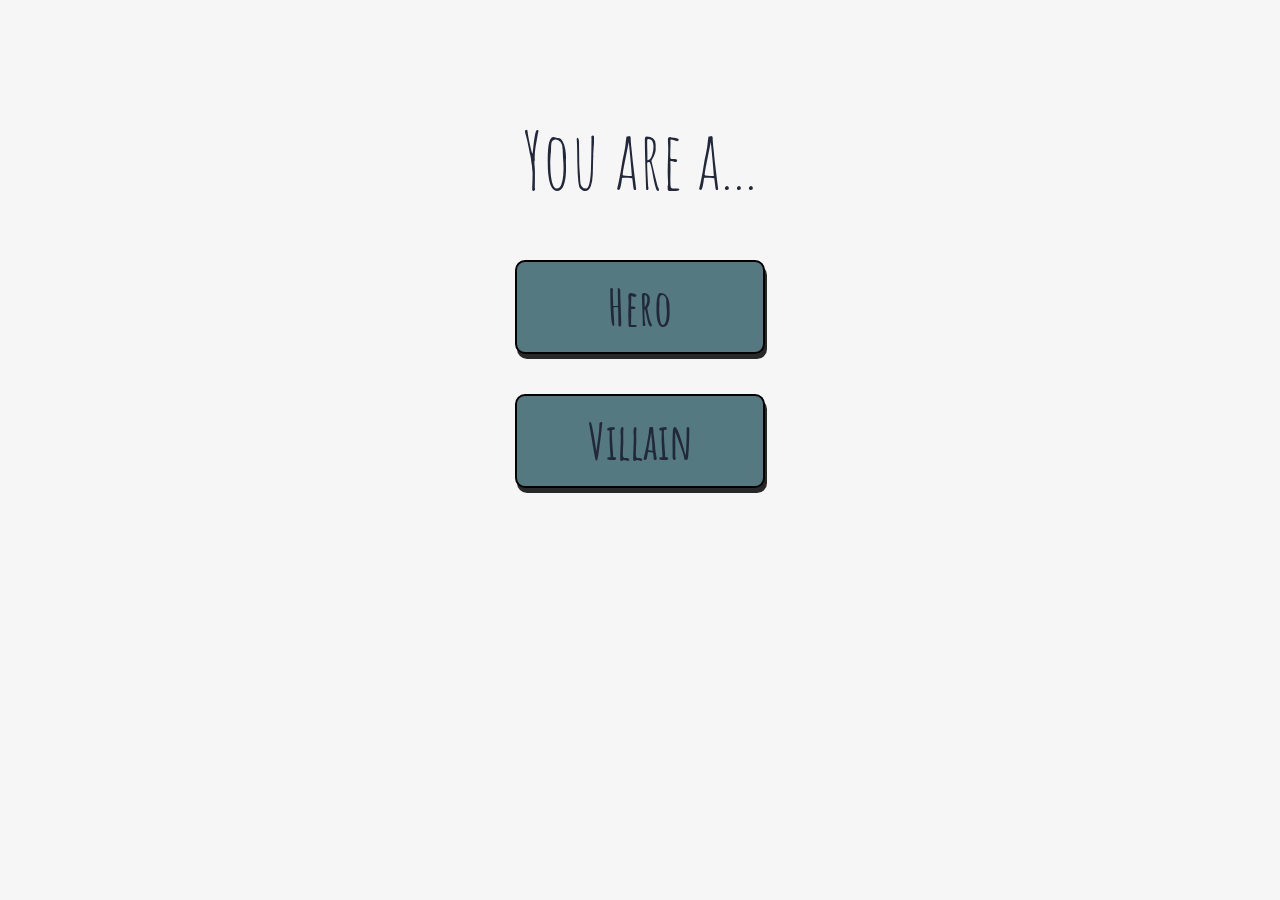
<file: index.html>
<!DOCTYPE html>
<html lang="en">
<head>
  <meta charset="UTF-8" />
  <meta name="viewport" content="width=device-width, initial-scale=1.0">
  <title>Heroes and Villains</title>
  <link href="https://fonts.googleapis.com/css?family=Amatic+SC" rel="stylesheet">
  <link rel="stylesheet" href="css/index.css" />
</head>
<body>
<div class="container home">
  <div class="start">
      <h1>You are a...</h1>
        <a href="hero.html" class="button hero">
          <div class="character">
            <h2>Hero</h2>
          </div>
        </a>
        <a href="villain.html" class="button villain">
          <div class="character">
            <h2>Villain</h2>
          </div>
        </a>
  </div>
</div>  <!--//container-->
</body>
</html>
</file>
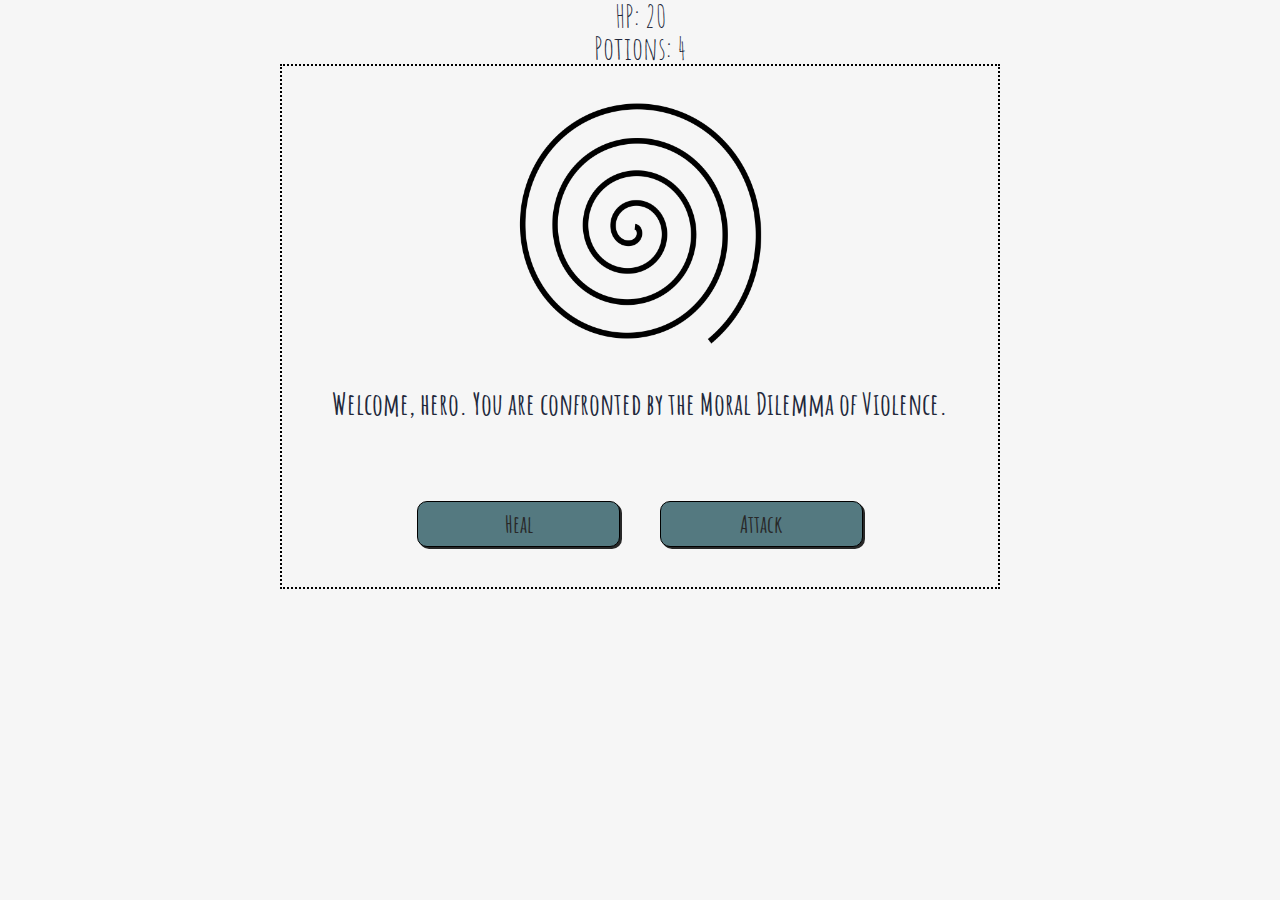
<file: hero.html>
<!DOCTYPE html>
<html lang="en">
<head>
  <meta charset="UTF-8" />
  <meta name="viewport" content="width=device-width, initial-scale=1.0">
</head>
  <title>Heroes and Villains</title>
  <link href="https://fonts.googleapis.com/css?family=Amatic+SC|Lora" rel="stylesheet">
  <link rel="stylesheet" href="css/index.css" />

<body>
<div class="container hero">
  <div id="player-data" class="player-data">
    <h3>HP: <span id="player-hp">20</span></h3>
    <h3>Potions: <span id="player-potions">4</span></h3>
  </div>
  <div class="game-container">
    <div class="fight-image">
      <img src="img/spiral.png" />
    </div>
      <h3 id="message-area">Welcome, hero. You are confronted by the Moral Dilemma of Violence.</h3>
      <div id="hero-heal" class="character-action heal">
        <h4>Heal</h4>
      </div>
      <div id="hero-fight" class="character-action attack">
        <h4>Attack</h4>
      </div>
      <a href="index.html" id="restart-button" class="restart hidden">
        <div class="start-over">
          <h4 id="start-over">hi</h4>
        </div>
      </a>
  </div>
</div>  <!--//container-->
<script type="text/javascript" src="js/hero.js"></script>
</body>
</html>
</file>
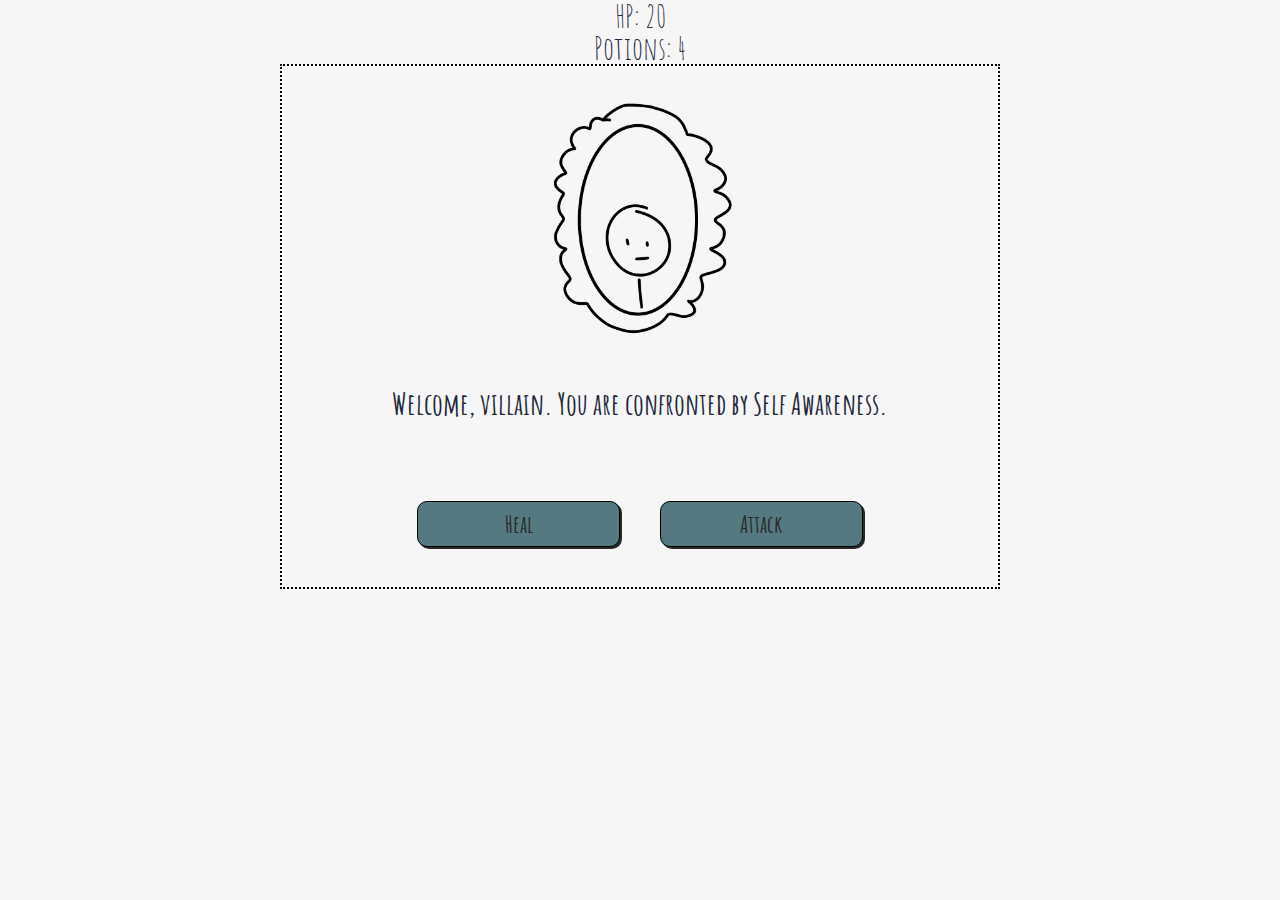
<file: villain.html>
<!DOCTYPE html>
<html lang="en">
<head>
  <meta charset="UTF-8" />
  <meta name="viewport" content="width=device-width, initial-scale=1.0">
  <title>Heroes and Villains</title>
  <link href="https://fonts.googleapis.com/css?family=Amatic+SC|Lora" rel="stylesheet">
  <link rel="stylesheet" href="css/index.css" />

<!-- <script type="text/javascript" src="js/villain.js"></script> -->
</head>
<body>
<div class="container villain">
  <div id="player-data" class="player-data">
    <h3>HP: <span id="player-hp">20</span></h3>
    <h3>Potions: <span id="player-potions">4</span></h3>
  </div>
  <div class="game-container">
    <div class="fight-image">
      <img src="img/mirror.png" />
    </div>
      <h3 id="message-area">Welcome, villain. You are confronted by Self Awareness.</h3>
      <div id="villain-heal" class="character-action heal">
        <h4>Heal</h4>
      </div>
      <div id="villain-fight" class="character-action attack">
        <h4>Attack</h4>
      </div>
      <a href="index.html" id="restart-button" class="restart hidden">
        <div class="start-over">
          <h4 id="start-over">hi</h4>
        </div>
      </a>

  </div>
</div>  <!--//container-->
<script type="text/javascript" src="js/villain.js"></script>
</body>
</html>
</file>
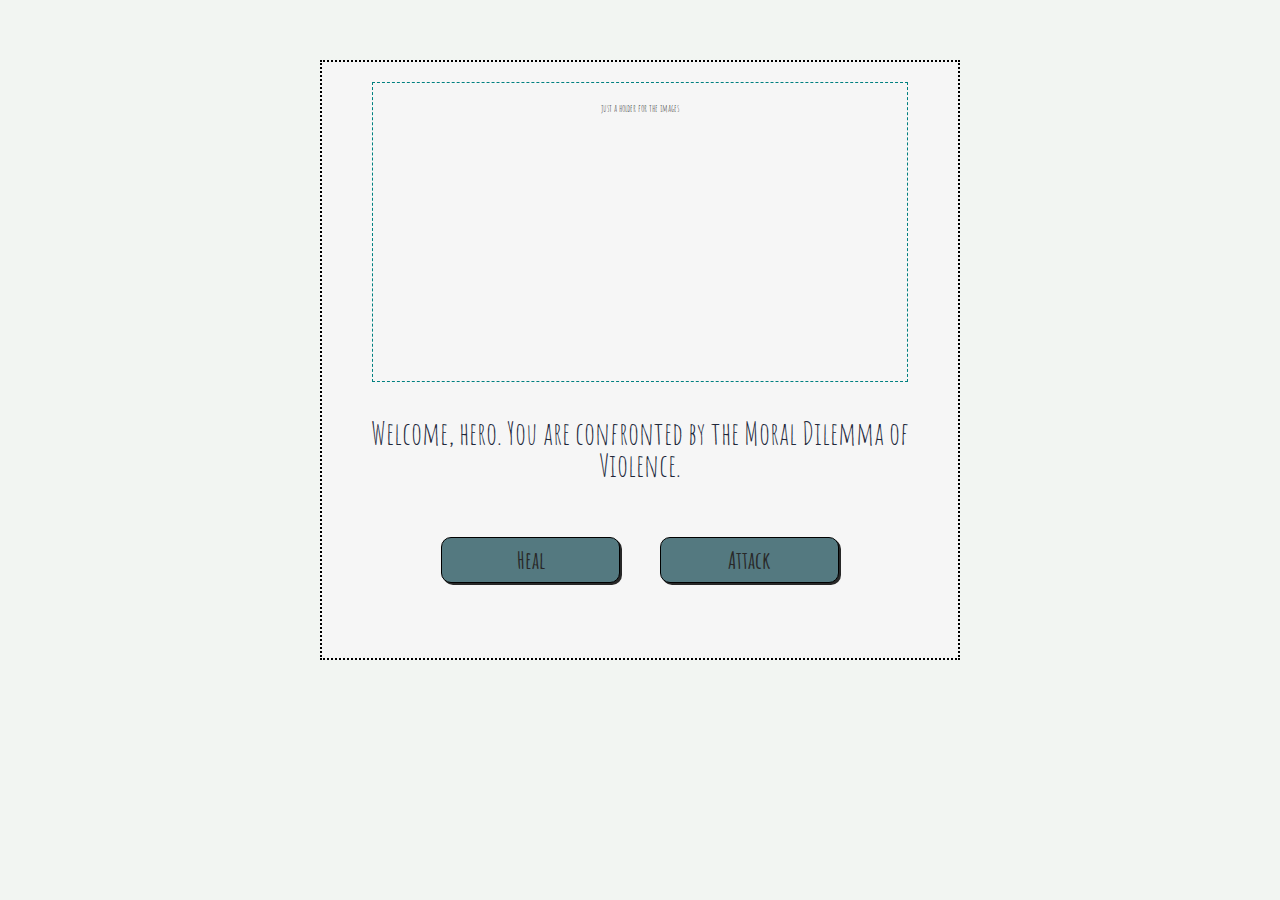
<file: Heroes and Villains/hero.html>
<!DOCTYPE html>
<html lang="en">
<head>
  <meta charset="UTF-8" />
  <title>Heroes and Villains</title>
  <link href="https://fonts.googleapis.com/css?family=Amatic+SC|Lora" rel="stylesheet">
  <link rel="stylesheet" href="css/index.css" />
</head>
<body>
<div class="container hero">
  <div class="game-container">
    <div class="fight-image">
      just a holder for the images
    </div>
      <h3 id="message-area">Welcome, hero. You are confronted by the Moral Dilemma of Violence.</h3>
      <div id="hero-heal" class="character-action heal">
        <h4>Heal</h4>
      </div>
      <div id="hero-fight" class="character-action attack">
        <h4>Attack</h4>
      </div>
  </div>
</div>  <!--//container-->
<script type="text/javascript" src="js/hero.js"></script>
</body>
</html>
</file>
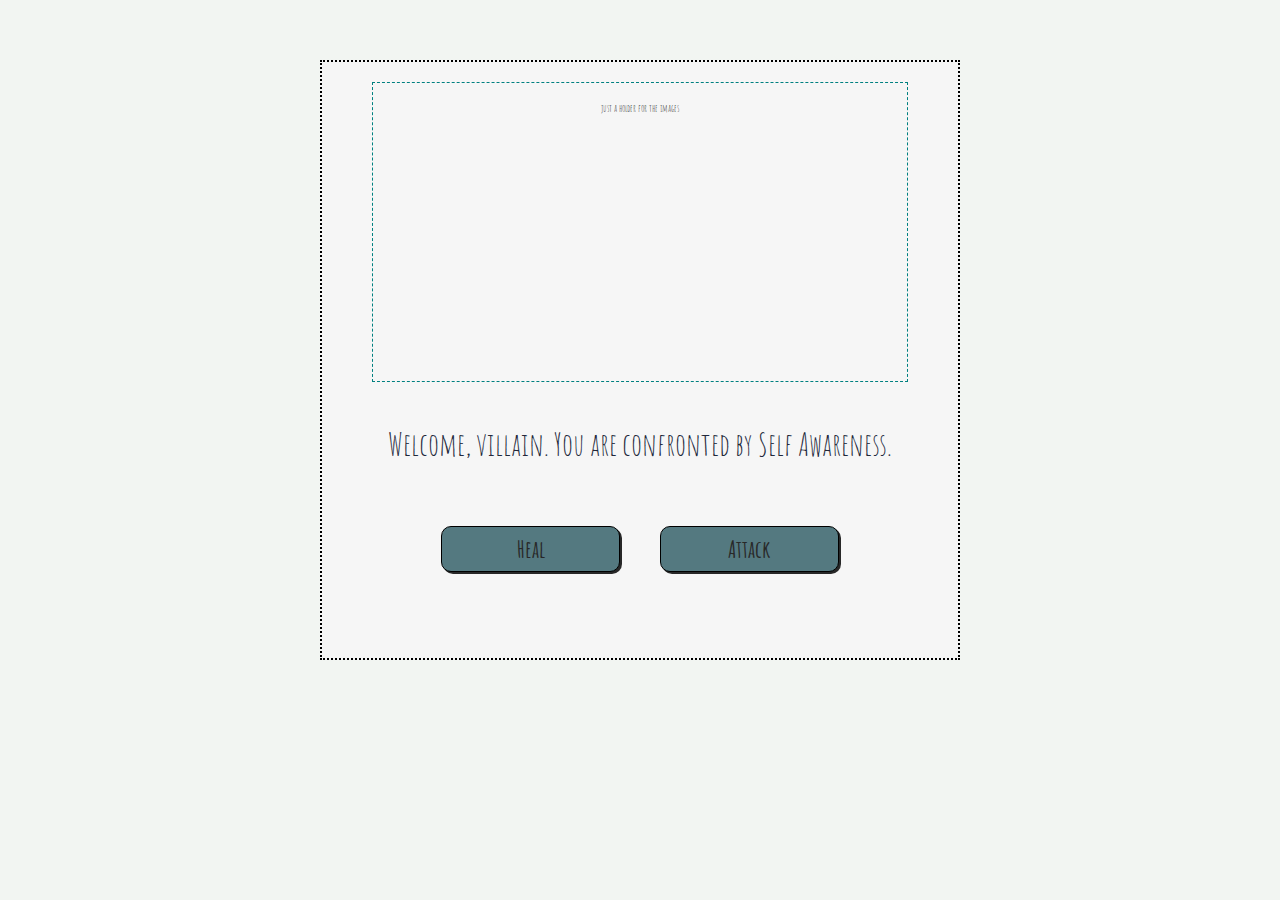
<file: Heroes and Villains/villain.html>
<!DOCTYPE html>
<html lang="en">
<head>
  <meta charset="UTF-8" />
  <title>Heroes and Villains</title>
  <link href="https://fonts.googleapis.com/css?family=Amatic+SC|Lora" rel="stylesheet">
  <link rel="stylesheet" href="css/index.css" />
<!-- <script type="text/javascript" src="js/villain.js"></script> -->
</head>
<body>
<div class="container villain">
  <div class="game-container">
    <div class="fight-image">
      just a holder for the images
    </div>
      <h3 id="message-area">Welcome, villain. You are confronted by Self Awareness.</h3>
      <div id="villain-heal" class="character-action heal">
        <h4>Heal</h4>
      </div>
      <div id="villain-fight" class="character-action attack">
        <h4>Attack</h4>
      </div>
  </div>
</div>  <!--//container-->
<script type="text/javascript" src="js/villain.js"></script>
</body>
</html>
</file>
<file: css/index.css>
.mainButtonStyle {
  width: 50%;
  max-width: 250px;
  border: 2px solid black;
  border-radius: 10px;
  box-shadow: 2px 5px #282828;
  background-color: #547980;
  margin: 20px;
  padding: 20px;
  text-decoration: none;
}
.mainButtonStyle:hover {
  background-color: #87a1a6;
  cursor: pointer;
}
.mainButtonStyle h1 {
  font-family: 'Lora', serif;
  font-size: 3rem;
  text-decoration: none;
  color: #282828;
}
.secondaryButtonStyle {
  width: 30%;
  border: 1px solid black;
  border-radius: 10px;
  box-shadow: 2px 2px;
  background-color: #547980;
  margin: 20px;
  padding: 10px;
}
.secondaryButtonStyle:hover {
  background-color: #87a1a6;
  cursor: pointer;
}
.secondaryButtonStyle h4 {
  font-size: 2.4rem;
  font-weight: 600;
  color: #282828;
}
.tertiaryButtonStyle {
  width: 200px;
  border: 1px solid black;
  border-radius: 10px;
  box-shadow: 2px 2px #282828;
  background-color: #547980;
  margin: 20px;
  padding: 20px;
  text-decoration: none;
}
.tertiaryButtonStyle:hover {
  background-color: #87a1a6;
  cursor: pointer;
}
.tertiaryButtonStyle h4 {
  font-size: 2.4rem;
  font-weight: 600;
  color: #282828;
  text-decoration: none;
}
/* http://meyerweb.com/eric/tools/css/reset/
   v2.0 | 20110126
   License: none (public domain)
*/
html,
body,
div,
span,
applet,
object,
iframe,
h1,
h2,
h3,
h4,
h5,
h6,
p,
blockquote,
pre,
a,
abbr,
acronym,
address,
big,
cite,
code,
del,
dfn,
em,
img,
ins,
kbd,
q,
s,
samp,
small,
strike,
strong,
sub,
sup,
tt,
var,
b,
u,
i,
center,
dl,
dt,
dd,
ol,
ul,
li,
fieldset,
form,
label,
legend,
table,
caption,
tbody,
tfoot,
thead,
tr,
th,
td,
article,
aside,
canvas,
details,
embed,
figure,
figcaption,
footer,
header,
hgroup,
menu,
nav,
output,
ruby,
section,
summary,
time,
mark,
audio,
video {
  margin: 0;
  padding: 0;
  border: 0;
  font-size: 100%;
  font: inherit;
  vertical-align: baseline;
}
/* HTML5 display-role reset for older browsers */
article,
aside,
details,
figcaption,
figure,
footer,
header,
hgroup,
menu,
nav,
section {
  display: block;
}
body {
  line-height: 1;
}
ol,
ul {
  list-style: none;
}
blockquote,
q {
  quotes: none;
}
blockquote:before,
blockquote:after,
q:before,
q:after {
  content: '';
  content: none;
}
table {
  border-collapse: collapse;
  border-spacing: 0;
}
* {
  box-sizing: border-box;
}
html {
  font-size: 62.5%;
}
html,
body {
  font-family: 'Amatic SC', cursive;
  color: #282828;
  background-color: #F6F6F6;
}
h2,
h3,
h4,
h5,
p {
  font-family: 'Amatic SC', cursive;
  color: #22283A;
}
h1 {
  font-family: 'Amatic SC', cursive;
  color: #22283A;
  font-size: 8rem;
}
h2 {
  font-family: 'Amatic SC', cursive;
  font-size: 5rem;
  font-weight: 800;
}
h3 {
  font-size: 3.2rem;
}
p {
  font-family: 'Amatic SC', cursive;
  font-size: 2.6rem;
  line-height: 1.4;
}
.container {
  max-width: 800px;
  width: 100%;
  margin: 0 auto;
}
.container .player-data {
  max-width: 800px;
  width: 100%;
  margin: 0 auto;
  text-align: center;
  position: sticky;
  top: 0;
  background-color: #F6F6F6;
}
.game-container {
  background-color: #F6F6F6;
  max-width: 800px;
  border: 2px dotted black;
  width: 90%;
  min-height: 525px;
  margin: auto;
  padding: 20px;
  display: flex;
  flex-wrap: wrap;
  justify-content: center;
  align-items: flex-start;
  text-align: center;
}
@media ( max-width: 400px ) {
  .game-container {
    margin: 1%, auto;
    display: flex;
    flex-wrap: wrap;
    justify-content: center;
    align-items: center;
    flex-direction: column;
    padding: 5px;
  }
}
.game-container .fight-image img {
  width: 40%;
  height: 90%;
  padding: 10px;
}
@media ( max-width: 400px ) {
  .game-container .fight-image img {
    width: 50%;
    height: auto;
    padding: 0px;
    margin-top: 0px;
  }
}
.game-container h3 {
  font-size: 3rem;
  font-weight: 650;
}
@media ( max-width: 400px ) {
  .game-container h3 {
    font-size: 2.6rem;
  }
}
.game-container .character-action {
  width: 30%;
  border: 1px solid black;
  border-radius: 10px;
  box-shadow: 2px 2px;
  background-color: #547980;
  margin: 20px;
  padding: 10px;
  align-self: flex-end;
}
.game-container .character-action:hover {
  background-color: #87a1a6;
  cursor: pointer;
}
.game-container .character-action h4 {
  font-size: 2.4rem;
  font-weight: 600;
  color: #282828;
}
@media ( max-width: 400px ) {
  .game-container .character-action {
    align-self: center;
    width: 80%;
    margin: 10px;
    padding: 15px;
  }
  .game-container .character-action h4 {
    font-size: 3rem;
  }
  .game-container .character-action:hover {
    background-color: #547980;
  }
}
@media ( max-width: 400px ) {
  .game-container .heal {
    order: 1;
  }
}
.game-container .restart {
  text-decoration: none;
}
.game-container .start-over {
  width: 200px;
  border: 1px solid black;
  border-radius: 10px;
  box-shadow: 2px 2px #282828;
  background-color: #547980;
  margin: 20px;
  padding: 20px;
  text-decoration: none;
}
.game-container .start-over:hover {
  background-color: #87a1a6;
  cursor: pointer;
}
.game-container .start-over h4 {
  font-size: 2.4rem;
  font-weight: 600;
  color: #282828;
  text-decoration: none;
}
@media ( max-width: 400px ) {
  .game-container .start-over {
    width: 100%;
    margin: 10px 0;
    padding: 15px;
    align-self: center;
  }
  .game-container .start-over h4 {
    text-decoration: none;
    font-size: 3.6rem;
  }
  .game-container .start-over:hover {
    background-color: #547980;
  }
}
.hidden {
  display: none;
}
.container .start {
  width: 100%;
  margin: 0, auto;
  padding: 10%;
  display: flex;
  flex-wrap: wrap;
  justify-content: space-around;
  align-items: center;
  flex-direction: column;
  text-align: center;
}
.container .start h1 {
  margin: 40px;
}
@media ( max-width: 400px ) {
  .container .start h1 {
    font-size: 4rem;
  }
}
.container .start .button {
  width: 50%;
  max-width: 250px;
  border: 2px solid black;
  border-radius: 10px;
  box-shadow: 2px 5px #282828;
  background-color: #547980;
  margin: 20px;
  padding: 20px;
  text-decoration: none;
}
.container .start .button:hover {
  background-color: #87a1a6;
  cursor: pointer;
}
.container .start .button h1 {
  font-family: 'Lora', serif;
  font-size: 3rem;
  text-decoration: none;
  color: #282828;
}
@media ( max-width: 400px ) {
  .container .start .button {
    width: 80%;
  }
}
</file>
<file: Heroes and Villains/css/index.css>
.mainButtonStyle {
  width: 30%;
  border: 2px solid black;
  border-radius: 10px;
  box-shadow: 2px 5px #282828;
  background-color: #547980;
  margin: 20px;
  padding: 20px;
  text-decoration: none;
}
.mainButtonStyle:hover {
  background-color: #87a1a6;
  cursor: pointer;
}
.mainButtonStyle h1 {
  font-family: 'Lora', serif;
  font-size: 3rem;
  text-decoration: none;
  color: #282828;
}
.secondaryButtonStyle {
  width: 30%;
  border: 1px solid black;
  border-radius: 10px;
  box-shadow: 2px 2px;
  background-color: #547980;
  margin: 20px;
  padding: 10px;
}
.secondaryButtonStyle:hover {
  background-color: #87a1a6;
  cursor: pointer;
}
.secondaryButtonStyle h4 {
  font-size: 2.4rem;
  font-weight: 600;
  color: #282828;
}
.tertiaryButtonStyle {
  width: 80%;
  border: 1px solid black;
  border-radius: 10px;
  box-shadow: 2px 2px;
  background-color: #547980;
  margin: 20px;
  padding: 10px;
}
.tertiaryButtonStyle:hover {
  background-color: #87a1a6;
  cursor: pointer;
}
.tertiaryButtonStyle h4 {
  font-size: 2.4rem;
  font-weight: 600;
  color: #282828;
}
/* http://meyerweb.com/eric/tools/css/reset/
   v2.0 | 20110126
   License: none (public domain)
*/
html,
body,
div,
span,
applet,
object,
iframe,
h1,
h2,
h3,
h4,
h5,
h6,
p,
blockquote,
pre,
a,
abbr,
acronym,
address,
big,
cite,
code,
del,
dfn,
em,
img,
ins,
kbd,
q,
s,
samp,
small,
strike,
strong,
sub,
sup,
tt,
var,
b,
u,
i,
center,
dl,
dt,
dd,
ol,
ul,
li,
fieldset,
form,
label,
legend,
table,
caption,
tbody,
tfoot,
thead,
tr,
th,
td,
article,
aside,
canvas,
details,
embed,
figure,
figcaption,
footer,
header,
hgroup,
menu,
nav,
output,
ruby,
section,
summary,
time,
mark,
audio,
video {
  margin: 0;
  padding: 0;
  border: 0;
  font-size: 100%;
  font: inherit;
  vertical-align: baseline;
}
/* HTML5 display-role reset for older browsers */
article,
aside,
details,
figcaption,
figure,
footer,
header,
hgroup,
menu,
nav,
section {
  display: block;
}
body {
  line-height: 1;
}
ol,
ul {
  list-style: none;
}
blockquote,
q {
  quotes: none;
}
blockquote:before,
blockquote:after,
q:before,
q:after {
  content: '';
  content: none;
}
table {
  border-collapse: collapse;
  border-spacing: 0;
}
* {
  box-sizing: border-box;
}
html {
  font-size: 62.5%;
}
html,
body {
  font-family: 'Amatic SC', cursive;
  color: #282828;
  background-color: #f2f5f2;
}
h2,
h3,
h4,
h5,
p {
  font-family: 'Amatic SC', cursive;
  color: #22283A;
}
h1 {
  font-family: 'Lora', serif;
  color: #22283A;
  font-size: 6rem;
}
h2 {
  font-family: 'Lora', serif;
  font-size: 3rem;
}
h3 {
  font-size: 3.2rem;
}
p {
  font-family: 'Amatic SC', cursive;
  font-size: 2.6rem;
  line-height: 1.4;
}
.container {
  max-width: 800px;
  width: 100%;
  margin: 0 auto;
}
.game-container {
  background-color: #F6F6F6;
  max-width: 800px;
  width: 80%;
  height: 600px;
  margin: 60px auto;
  border: 2px dotted black;
  padding: 20px;
  display: flex;
  flex-wrap: wrap;
  justify-content: center;
  align-items: flex-start;
  text-align: center;
}
.container .start {
  width: 100%;
  margin: 0, auto;
  padding: 10%;
  display: flex;
  flex-wrap: wrap;
  justify-content: space-around;
  align-items: center;
  flex-direction: column;
  text-align: center;
}
.container .start h1 {
  margin: 40px;
}
.container .start .button {
  width: 30%;
  border: 2px solid black;
  border-radius: 10px;
  box-shadow: 2px 5px #282828;
  background-color: #547980;
  margin: 20px;
  padding: 20px;
  text-decoration: none;
}
.container .start .button:hover {
  background-color: #87a1a6;
  cursor: pointer;
}
.container .start .button h1 {
  font-family: 'Lora', serif;
  font-size: 3rem;
  text-decoration: none;
  color: #282828;
}
.game-container .fight-image {
  border: 1px dashed teal;
  width: 90%;
  height: 300px;
  padding: 20px;
}
.game-container h2 {
  border: 1px dashed black;
}
.game-container .character-action {
  width: 30%;
  border: 1px solid black;
  border-radius: 10px;
  box-shadow: 2px 2px;
  background-color: #547980;
  margin: 20px;
  padding: 10px;
}
.game-container .character-action:hover {
  background-color: #87a1a6;
  cursor: pointer;
}
.game-container .character-action h4 {
  font-size: 2.4rem;
  font-weight: 600;
  color: #282828;
}
.game-container .fight-image {
  border: 1px dashed teal;
  width: 90%;
  height: 300px;
  padding: 20px;
}
.game-container .start-fight {
  width: 80%;
  border: 1px solid black;
  border-radius: 10px;
  box-shadow: 2px 2px;
  background-color: #547980;
  margin: 20px;
  padding: 10px;
}
.game-container .start-fight:hover {
  background-color: #87a1a6;
  cursor: pointer;
}
.game-container .start-fight h4 {
  font-size: 2.4rem;
  font-weight: 600;
  color: #282828;
}
.game-container .character-action {
  width: 30%;
  border: 1px solid black;
  border-radius: 10px;
  box-shadow: 2px 2px;
  background-color: #547980;
  margin: 20px;
  padding: 10px;
}
.game-container .character-action:hover {
  background-color: #87a1a6;
  cursor: pointer;
}
.game-container .character-action h4 {
  font-size: 2.4rem;
  font-weight: 600;
  color: #282828;
}
.game-container .hidden {
  display: none;
}
</file>
